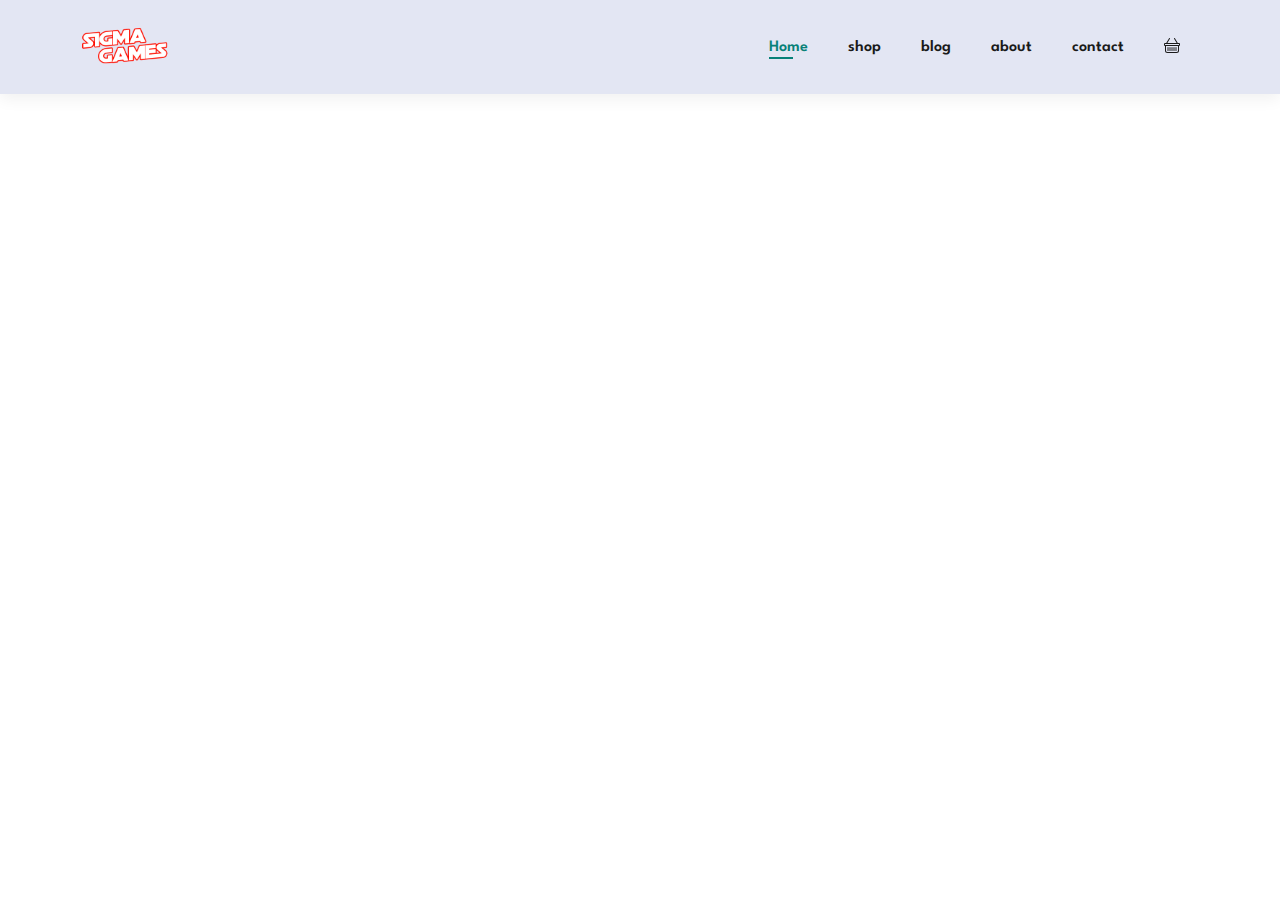
<file: about.html>
<!DOCTYPE html>
<html lang="en">
<head>
    <meta charset="UTF-8">
    <meta http-equiv="X-UA-Compatible" content="IE=edge">
    <meta name="viewport" content="width=device-width, initial-scale=1.0">
    <title>About</title>
    <link rel="stylesheet" href="about.css">
</head>
<body>
    
    <section id="header">
        <a href="a"><img src="Sigma-Games1.png" class="logo"></a>

        <div>
            <ul id="navbar">
                <li><a class="active" href="index.html">Home</a></li>
                <li><a href="shop.html">shop</a></li>
                <li><a href="blog.html">blog</a></li>
                <li><a href="about.html">about</a></li>
                <li><a href="contact.html">contact</a></li>
                <li><a href="cart.html"><svg xmlns="http://www.w3.org/2000/svg" width="16" height="16" fill="currentColor" class="bi bi-basket" viewBox="0 0 16 16">
                    <path d="M5.757 1.071a.5.5 0 0 1 .172.686L3.383 6h9.234L10.07 1.757a.5.5 0 1 1 .858-.514L13.783 6H15a1 1 0 0 1 1 1v1a1 1 0 0 1-1 1v4.5a2.5 2.5 0 0 1-2.5 2.5h-9A2.5 2.5 0 0 1 1 13.5V9a1 1 0 0 1-1-1V7a1 1 0 0 1 1-1h1.217L5.07 1.243a.5.5 0 0 1 .686-.172zM2 9v4.5A1.5 1.5 0 0 0 3.5 15h9a1.5 1.5 0 0 0 1.5-1.5V9H2zM1 7v1h14V7H1zm3 3a.5.5 0 0 1 .5.5v3a.5.5 0 0 1-1 0v-3A.5.5 0 0 1 4 10zm2 0a.5.5 0 0 1 .5.5v3a.5.5 0 0 1-1 0v-3A.5.5 0 0 1 6 10zm2 0a.5.5 0 0 1 .5.5v3a.5.5 0 0 1-1 0v-3A.5.5 0 0 1 8 10zm2 0a.5.5 0 0 1 .5.5v3a.5.5 0 0 1-1 0v-3a.5.5 0 0 1 .5-.5zm2 0a.5.5 0 0 1 .5.5v3a.5.5 0 0 1-1 0v-3a.5.5 0 0 1 .5-.5z"/>
                  </svg></i></a></li>
            </ul>
        </div>
    </section>

</body>
</html>
</file>
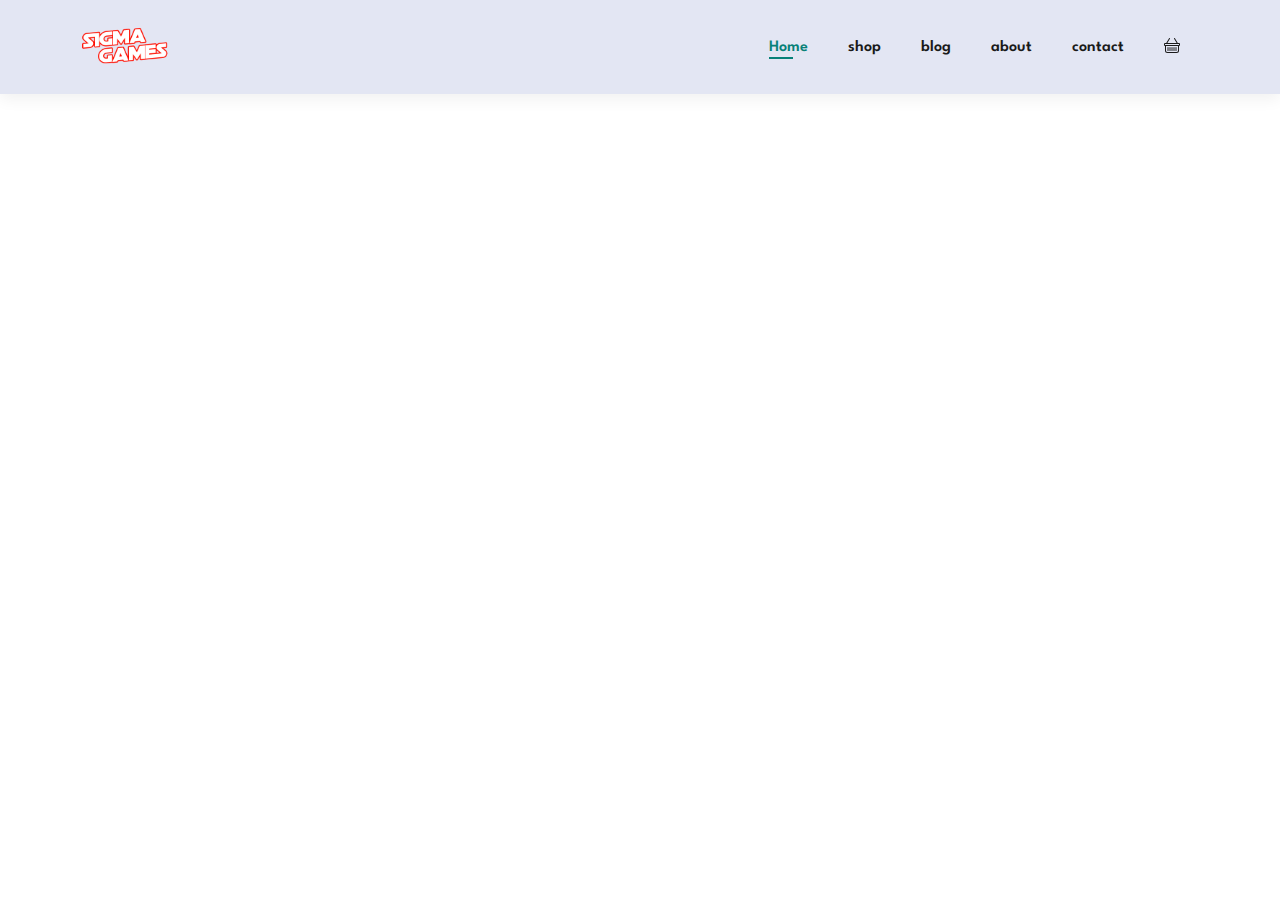
<file: blog.html>
<!DOCTYPE html>
<html lang="en">
<head>
    <meta charset="UTF-8">
    <meta http-equiv="X-UA-Compatible" content="IE=edge">
    <meta name="viewport" content="width=device-width, initial-scale=1.0">
    <title>Blog</title>
    <link rel="stylesheet" href="blog.css">
</head>
<body>

    <section id="header">
        <a href="a"><img src="Sigma-Games1.png" class="logo"></a>

        <div>
            <ul id="navbar">
                <li><a class="active" href="index.html">Home</a></li>
                <li><a href="shop.html">shop</a></li>
                <li><a href="blog.html">blog</a></li>
                <li><a href="about.html">about</a></li>
                <li><a href="contact.html">contact</a></li>
                <li><a href="cart.html"><svg xmlns="http://www.w3.org/2000/svg" width="16" height="16" fill="currentColor" class="bi bi-basket" viewBox="0 0 16 16">
                    <path d="M5.757 1.071a.5.5 0 0 1 .172.686L3.383 6h9.234L10.07 1.757a.5.5 0 1 1 .858-.514L13.783 6H15a1 1 0 0 1 1 1v1a1 1 0 0 1-1 1v4.5a2.5 2.5 0 0 1-2.5 2.5h-9A2.5 2.5 0 0 1 1 13.5V9a1 1 0 0 1-1-1V7a1 1 0 0 1 1-1h1.217L5.07 1.243a.5.5 0 0 1 .686-.172zM2 9v4.5A1.5 1.5 0 0 0 3.5 15h9a1.5 1.5 0 0 0 1.5-1.5V9H2zM1 7v1h14V7H1zm3 3a.5.5 0 0 1 .5.5v3a.5.5 0 0 1-1 0v-3A.5.5 0 0 1 4 10zm2 0a.5.5 0 0 1 .5.5v3a.5.5 0 0 1-1 0v-3A.5.5 0 0 1 6 10zm2 0a.5.5 0 0 1 .5.5v3a.5.5 0 0 1-1 0v-3A.5.5 0 0 1 8 10zm2 0a.5.5 0 0 1 .5.5v3a.5.5 0 0 1-1 0v-3a.5.5 0 0 1 .5-.5zm2 0a.5.5 0 0 1 .5.5v3a.5.5 0 0 1-1 0v-3a.5.5 0 0 1 .5-.5z"/>
                  </svg></i></a></li>
            </ul>
        </div>
    </section>

</body>
</html>
</file>
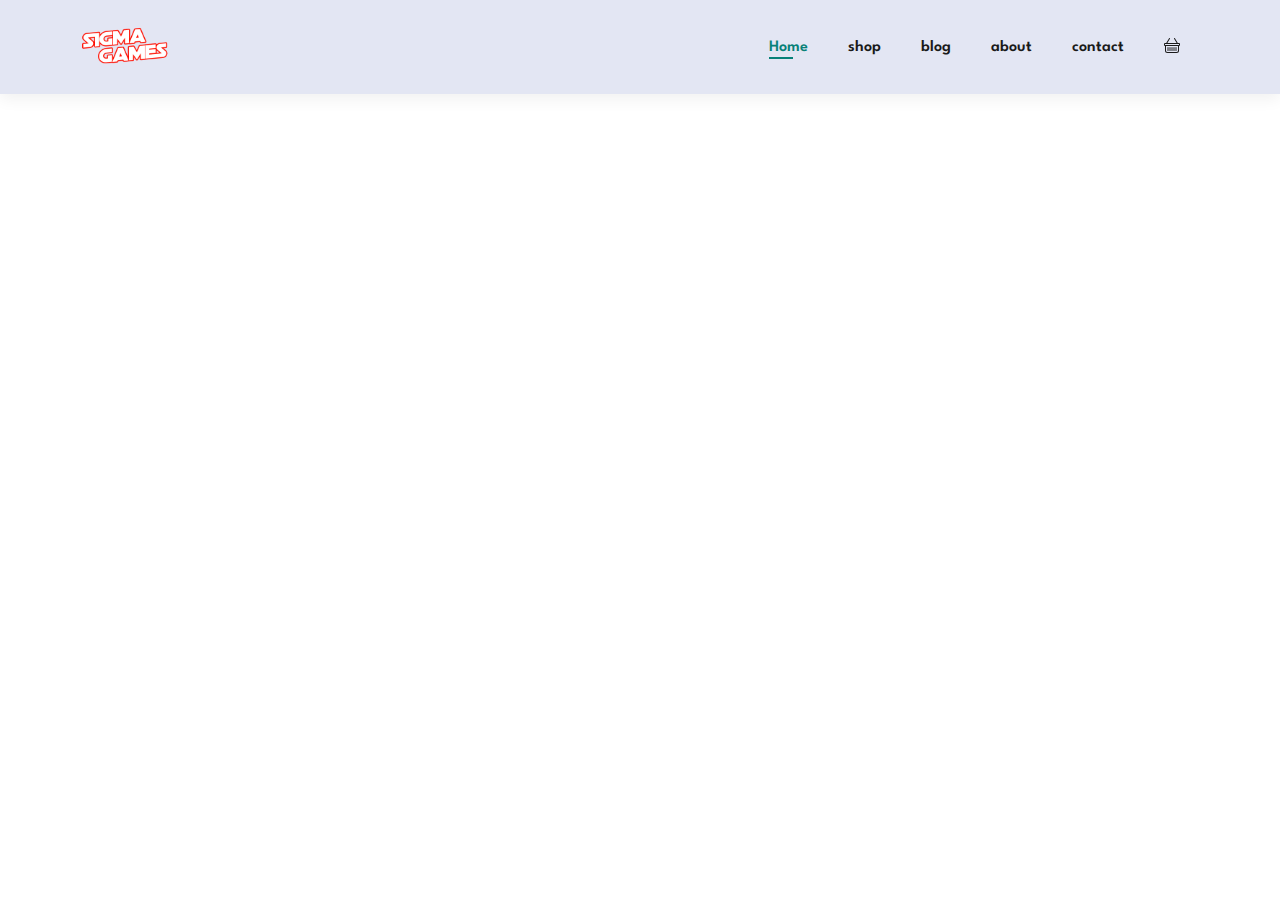
<file: cart.html>
<!DOCTYPE html>
<html lang="en">
<head>
    <meta charset="UTF-8">
    <meta http-equiv="X-UA-Compatible" content="IE=edge">
    <meta name="viewport" content="width=device-width, initial-scale=1.0">
    <title>Cart</title>
    <link rel="stylesheet" href="cart.css">
</head>
<body>
    
    <section id="header">
        <a href="a"><img src="Sigma-Games1.png" class="logo"></a>

        <div>
            <ul id="navbar">
                <li><a class="active" href="index.html">Home</a></li>
                <li><a href="shop.html">shop</a></li>
                <li><a href="blog.html">blog</a></li>
                <li><a href="about.html">about</a></li>
                <li><a href="contact.html">contact</a></li>
                <li><a href="cart.html"><svg xmlns="http://www.w3.org/2000/svg" width="16" height="16" fill="currentColor" class="bi bi-basket" viewBox="0 0 16 16">
                    <path d="M5.757 1.071a.5.5 0 0 1 .172.686L3.383 6h9.234L10.07 1.757a.5.5 0 1 1 .858-.514L13.783 6H15a1 1 0 0 1 1 1v1a1 1 0 0 1-1 1v4.5a2.5 2.5 0 0 1-2.5 2.5h-9A2.5 2.5 0 0 1 1 13.5V9a1 1 0 0 1-1-1V7a1 1 0 0 1 1-1h1.217L5.07 1.243a.5.5 0 0 1 .686-.172zM2 9v4.5A1.5 1.5 0 0 0 3.5 15h9a1.5 1.5 0 0 0 1.5-1.5V9H2zM1 7v1h14V7H1zm3 3a.5.5 0 0 1 .5.5v3a.5.5 0 0 1-1 0v-3A.5.5 0 0 1 4 10zm2 0a.5.5 0 0 1 .5.5v3a.5.5 0 0 1-1 0v-3A.5.5 0 0 1 6 10zm2 0a.5.5 0 0 1 .5.5v3a.5.5 0 0 1-1 0v-3A.5.5 0 0 1 8 10zm2 0a.5.5 0 0 1 .5.5v3a.5.5 0 0 1-1 0v-3a.5.5 0 0 1 .5-.5zm2 0a.5.5 0 0 1 .5.5v3a.5.5 0 0 1-1 0v-3a.5.5 0 0 1 .5-.5z"/>
                  </svg></i></a></li>
            </ul>
        </div>
    </section>

</body>
</html>
</file>
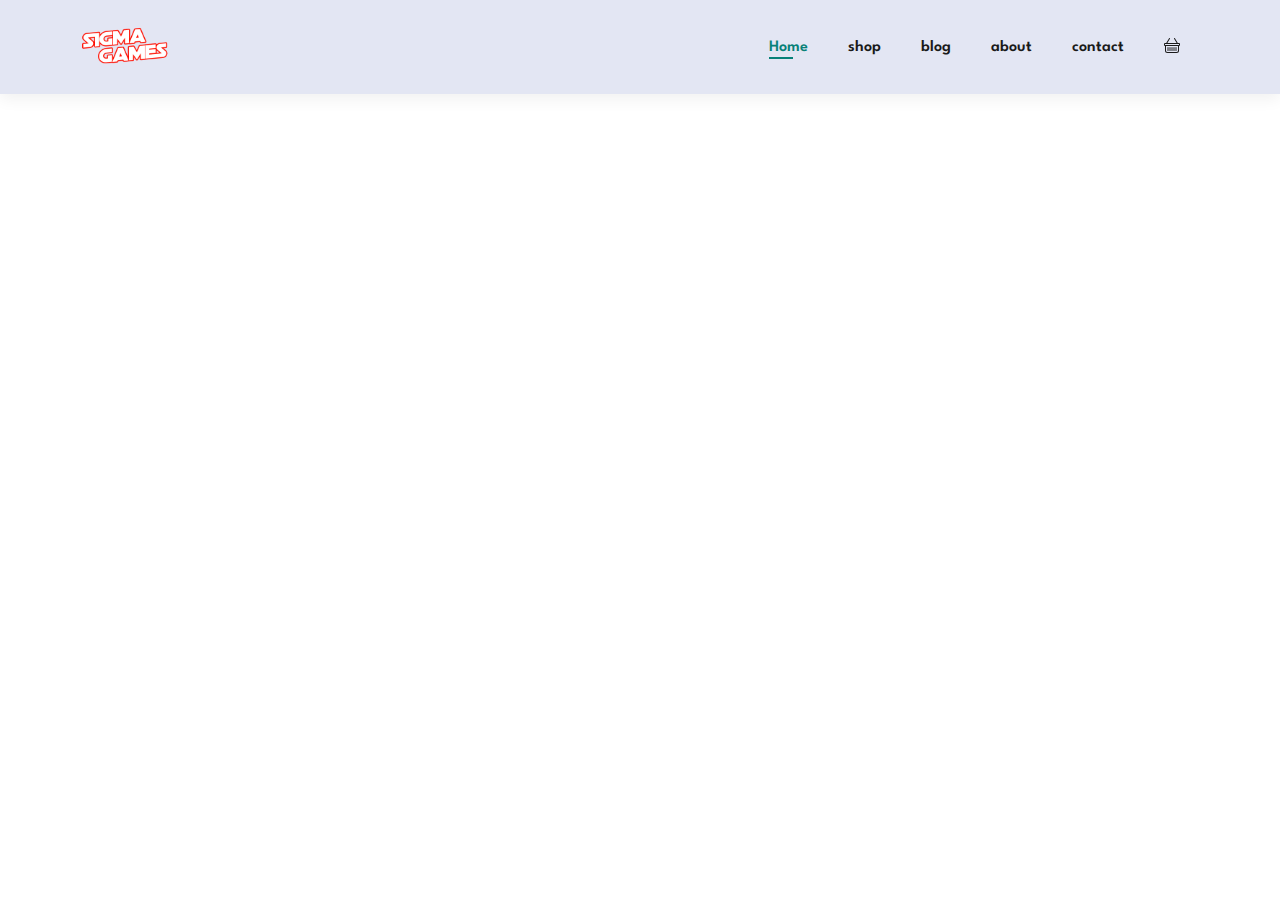
<file: contact.html>
<!DOCTYPE html>
<html lang="en">
<head>
    <meta charset="UTF-8">
    <meta http-equiv="X-UA-Compatible" content="IE=edge">
    <meta name="viewport" content="width=device-width, initial-scale=1.0">
    <title>Contact</title>
    <link rel="stylesheet" href="contact.css">
</head>
<body>
    
    <section id="header">
        <a href="a"><img src="Sigma-Games1.png" class="logo"></a>

        <div>
            <ul id="navbar">
                <li><a class="active" href="index.html">Home</a></li>
                <li><a href="shop.html">shop</a></li>
                <li><a href="blog.html">blog</a></li>
                <li><a href="about.html">about</a></li>
                <li><a href="contact.html">contact</a></li>
                <li><a href="cart.html"><svg xmlns="http://www.w3.org/2000/svg" width="16" height="16" fill="currentColor" class="bi bi-basket" viewBox="0 0 16 16">
                    <path d="M5.757 1.071a.5.5 0 0 1 .172.686L3.383 6h9.234L10.07 1.757a.5.5 0 1 1 .858-.514L13.783 6H15a1 1 0 0 1 1 1v1a1 1 0 0 1-1 1v4.5a2.5 2.5 0 0 1-2.5 2.5h-9A2.5 2.5 0 0 1 1 13.5V9a1 1 0 0 1-1-1V7a1 1 0 0 1 1-1h1.217L5.07 1.243a.5.5 0 0 1 .686-.172zM2 9v4.5A1.5 1.5 0 0 0 3.5 15h9a1.5 1.5 0 0 0 1.5-1.5V9H2zM1 7v1h14V7H1zm3 3a.5.5 0 0 1 .5.5v3a.5.5 0 0 1-1 0v-3A.5.5 0 0 1 4 10zm2 0a.5.5 0 0 1 .5.5v3a.5.5 0 0 1-1 0v-3A.5.5 0 0 1 6 10zm2 0a.5.5 0 0 1 .5.5v3a.5.5 0 0 1-1 0v-3A.5.5 0 0 1 8 10zm2 0a.5.5 0 0 1 .5.5v3a.5.5 0 0 1-1 0v-3a.5.5 0 0 1 .5-.5zm2 0a.5.5 0 0 1 .5.5v3a.5.5 0 0 1-1 0v-3a.5.5 0 0 1 .5-.5z"/>
                  </svg></i></a></li>
            </ul>
        </div>
    </section>

</body>
</html>
</file>
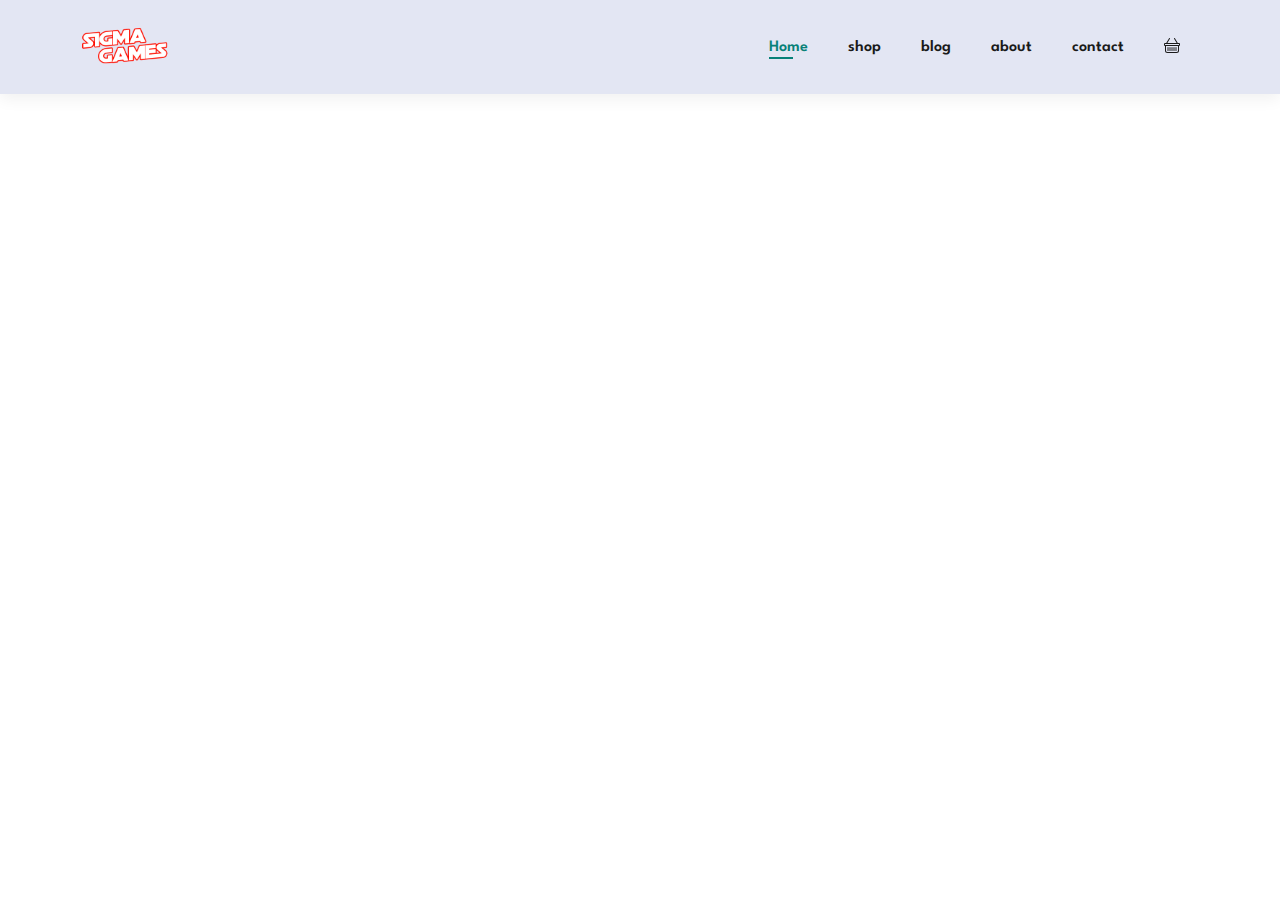
<file: shop.html>
<!DOCTYPE html>
<html lang="en">
<head>
    <meta charset="UTF-8">
    <meta http-equiv="X-UA-Compatible" content="IE=edge">
    <meta name="viewport" content="width=device-width, initial-scale=1.0">
    <title>shop</title>
    <link rel="stylesheet" href="shop.css">

</head>
<body>
    <section id="header">
        <a href="a"><img src="Sigma-Games1.png" class="logo"></a>

        <div>
            <ul id="navbar">
                <li><a class="active" href="index.html">Home</a></li>
                <li><a href="shop.html">shop</a></li>
                <li><a href="blog.html">blog</a></li>
                <li><a href="about.html">about</a></li>
                <li><a href="contact.html">contact</a></li>
                <li><a href="cart.html"><svg xmlns="http://www.w3.org/2000/svg" width="16" height="16" fill="currentColor" class="bi bi-basket" viewBox="0 0 16 16">
                    <path d="M5.757 1.071a.5.5 0 0 1 .172.686L3.383 6h9.234L10.07 1.757a.5.5 0 1 1 .858-.514L13.783 6H15a1 1 0 0 1 1 1v1a1 1 0 0 1-1 1v4.5a2.5 2.5 0 0 1-2.5 2.5h-9A2.5 2.5 0 0 1 1 13.5V9a1 1 0 0 1-1-1V7a1 1 0 0 1 1-1h1.217L5.07 1.243a.5.5 0 0 1 .686-.172zM2 9v4.5A1.5 1.5 0 0 0 3.5 15h9a1.5 1.5 0 0 0 1.5-1.5V9H2zM1 7v1h14V7H1zm3 3a.5.5 0 0 1 .5.5v3a.5.5 0 0 1-1 0v-3A.5.5 0 0 1 4 10zm2 0a.5.5 0 0 1 .5.5v3a.5.5 0 0 1-1 0v-3A.5.5 0 0 1 6 10zm2 0a.5.5 0 0 1 .5.5v3a.5.5 0 0 1-1 0v-3A.5.5 0 0 1 8 10zm2 0a.5.5 0 0 1 .5.5v3a.5.5 0 0 1-1 0v-3a.5.5 0 0 1 .5-.5zm2 0a.5.5 0 0 1 .5.5v3a.5.5 0 0 1-1 0v-3a.5.5 0 0 1 .5-.5z"/>
                  </svg></i></a></li>
            </ul>
        </div>
    </section>

</body>
</html>
</file>
<file: about.css>
@import url('https://fonts.googleapis.com/css?family=Spartan: wght@100;200; 300;400;500;600;700;800;900&display=swap');

.logo a {
    display: flex;
    align-items: center;
    text-decoration: none;
    color: #333;
    font-size: 2rem;
    font-weight: bold;
    font-family: 'Montserrat', sans-serif;
    letter-spacing: 2px;
}
.logo a span {
    color: #2874A6;
    margin-left: 16px;
    font-size: 1.2rem;
}

*{
    margin: 0;
    padding: 0;
    box-sizing: border-box;
    font-family: 'spartan',sans-serif;
}
#header{
    display: flex;
    align-items: center;
    justify-content: space-between;
    padding: 20px 80px;
    background: #e3e6f3;
    box-shadow: 0 5px 15px rgba(0, 0, 0, 0.06);
    z-index: 999;
    position: sticky;
    top: 0;
    left: 0;
}
#header .logo{
    height: 50px;
    width: 90px;
}

#navbar{
    display: flex;
    align-items: center;
    justify-content: center;
}
#navbar li{
    list-style: none;
    padding: 0 20px;
    position: relative;
}

#navbar li a {
    text-decoration: none;
    font-size: 16px;
    font-weight: 600;
    color: #1a1a1a;
    transition: 0.1s ease;
}
#navbar li a:hover,
#navbar li a.active {
    color: #088178;
}

#navbar li a.active::after,
#navbar li a:hover::after{
    content: "";
    width: 30%;
    height: 2px;
    background:#088178;
    position: absolute;
    bottom: -4px;
    left: 20px;
}
</file>
<file: blog.css>
@import url('https://fonts.googleapis.com/css?family=Spartan: wght@100;200; 300;400;500;600;700;800;900&display=swap');

.logo a {
    display: flex;
    align-items: center;
    text-decoration: none;
    color: #333;
    font-size: 2rem;
    font-weight: bold;
    font-family: 'Montserrat', sans-serif;
    letter-spacing: 2px;
}
.logo a span {
    color: #2874A6;
    margin-left: 16px;
    font-size: 1.2rem;
}

*{
    margin: 0;
    padding: 0;
    box-sizing: border-box;
    font-family: 'spartan',sans-serif;
}
#header{
    display: flex;
    align-items: center;
    justify-content: space-between;
    padding: 20px 80px;
    background: #e3e6f3;
    box-shadow: 0 5px 15px rgba(0, 0, 0, 0.06);
    z-index: 999;
    position: sticky;
    top: 0;
    left: 0;
}
#header .logo{
    height: 50px;
    width: 90px;
}

#navbar{
    display: flex;
    align-items: center;
    justify-content: center;
}
#navbar li{
    list-style: none;
    padding: 0 20px;
    position: relative;
}

#navbar li a {
    text-decoration: none;
    font-size: 16px;
    font-weight: 600;
    color: #1a1a1a;
    transition: 0.1s ease;
}
#navbar li a:hover,
#navbar li a.active {
    color: #088178;
}

#navbar li a.active::after,
#navbar li a:hover::after{
    content: "";
    width: 30%;
    height: 2px;
    background:#088178;
    position: absolute;
    bottom: -4px;
    left: 20px;
}
</file>
<file: cart.css>
@import url('https://fonts.googleapis.com/css?family=Spartan: wght@100;200; 300;400;500;600;700;800;900&display=swap');

.logo a {
    display: flex;
    align-items: center;
    text-decoration: none;
    color: #333;
    font-size: 2rem;
    font-weight: bold;
    font-family: 'Montserrat', sans-serif;
    letter-spacing: 2px;
}
.logo a span {
    color: #2874A6;
    margin-left: 16px;
    font-size: 1.2rem;
}

*{
    margin: 0;
    padding: 0;
    box-sizing: border-box;
    font-family: 'spartan',sans-serif;
}
#header{
    display: flex;
    align-items: center;
    justify-content: space-between;
    padding: 20px 80px;
    background: #e3e6f3;
    box-shadow: 0 5px 15px rgba(0, 0, 0, 0.06);
    z-index: 999;
    position: sticky;
    top: 0;
    left: 0;
}
#header .logo{
    height: 50px;
    width: 90px;
}

#navbar{
    display: flex;
    align-items: center;
    justify-content: center;
}
#navbar li{
    list-style: none;
    padding: 0 20px;
    position: relative;
}

#navbar li a {
    text-decoration: none;
    font-size: 16px;
    font-weight: 600;
    color: #1a1a1a;
    transition: 0.1s ease;
}
#navbar li a:hover,
#navbar li a.active {
    color: #088178;
}

#navbar li a.active::after,
#navbar li a:hover::after{
    content: "";
    width: 30%;
    height: 2px;
    background:#088178;
    position: absolute;
    bottom: -4px;
    left: 20px;
}
</file>
<file: contact.css>
@import url('https://fonts.googleapis.com/css?family=Spartan: wght@100;200; 300;400;500;600;700;800;900&display=swap');

.logo a {
    display: flex;
    align-items: center;
    text-decoration: none;
    color: #333;
    font-size: 2rem;
    font-weight: bold;
    font-family: 'Montserrat', sans-serif;
    letter-spacing: 2px;
}
.logo a span {
    color: #2874A6;
    margin-left: 16px;
    font-size: 1.2rem;
}

*{
    margin: 0;
    padding: 0;
    box-sizing: border-box;
    font-family: 'spartan',sans-serif;
}
#header{
    display: flex;
    align-items: center;
    justify-content: space-between;
    padding: 20px 80px;
    background: #e3e6f3;
    box-shadow: 0 5px 15px rgba(0, 0, 0, 0.06);
    z-index: 999;
    position: sticky;
    top: 0;
    left: 0;
}
#header .logo{
    height: 50px;
    width: 90px;
}

#navbar{
    display: flex;
    align-items: center;
    justify-content: center;
}
#navbar li{
    list-style: none;
    padding: 0 20px;
    position: relative;
}

#navbar li a {
    text-decoration: none;
    font-size: 16px;
    font-weight: 600;
    color: #1a1a1a;
    transition: 0.1s ease;
}
#navbar li a:hover,
#navbar li a.active {
    color: #088178;
}

#navbar li a.active::after,
#navbar li a:hover::after{
    content: "";
    width: 30%;
    height: 2px;
    background:#088178;
    position: absolute;
    bottom: -4px;
    left: 20px;
}
</file>
<file: shop.css>
@import url('https://fonts.googleapis.com/css?family=Spartan: wght@100;200; 300;400;500;600;700;800;900&display=swap');

.logo a {
    display: flex;
    align-items: center;
    text-decoration: none;
    color: #333;
    font-size: 2rem;
    font-weight: bold;
    font-family: 'Montserrat', sans-serif;
    letter-spacing: 2px;
}
.logo a span {
    color: #2874A6;
    margin-left: 16px;
    font-size: 1.2rem;
}

*{
    margin: 0;
    padding: 0;
    box-sizing: border-box;
    font-family: 'spartan',sans-serif;
}
#header{
    display: flex;
    align-items: center;
    justify-content: space-between;
    padding: 20px 80px;
    background: #e3e6f3;
    box-shadow: 0 5px 15px rgba(0, 0, 0, 0.06);
    z-index: 999;
    position: sticky;
    top: 0;
    left: 0;
}
#header .logo{
    height: 50px;
    width: 90px;
}

#navbar{
    display: flex;
    align-items: center;
    justify-content: center;
}
#navbar li{
    list-style: none;
    padding: 0 20px;
    position: relative;
}

#navbar li a {
    text-decoration: none;
    font-size: 16px;
    font-weight: 600;
    color: #1a1a1a;
    transition: 0.1s ease;
}
#navbar li a:hover,
#navbar li a.active {
    color: #088178;
}

#navbar li a.active::after,
#navbar li a:hover::after{
    content: "";
    width: 30%;
    height: 2px;
    background:#088178;
    position: absolute;
    bottom: -4px;
    left: 20px;
}
</file>
